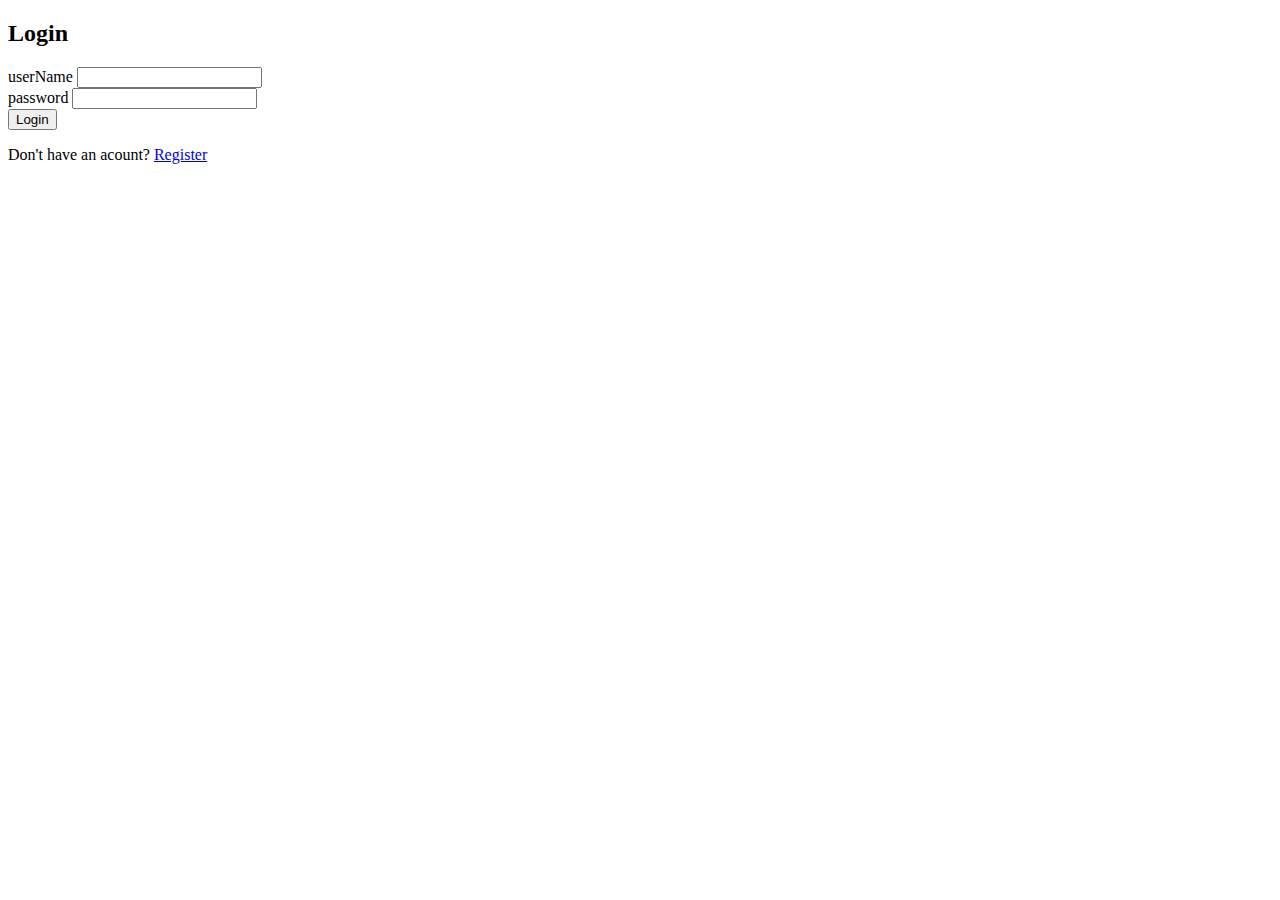
<file: api2/htnl/login.html>
<!DOCTYPE html>
<html lang="en">
<head>
    <meta charset="UTF-8">
    <meta name="viewport" content="width=device-width, initial-scale=1.0">
    <title>Document</title>
  <link href="https://cdn.jsdelivr.net/npm/bootstrap@5.3.5/dist/css/bootstrap.min.css" rel="stylesheet" integrity="sha384-SgOJa3DmI69IUzQ2PVdRZhwQ+dy64/BUtbMJw1MZ8t5HZApcHrRKUc4W0kG879m7" crossorigin="anonymous">

</head>
<body>
    <div class="container mt-5">
        <div class="row">
            <div class="col-10 m-auto">
                <h2 class="text-center">Login</h2>
                <form  id="loginForm" class="card p-4 shadow-sm">
                <div class="mb-3">
                    <label for="">userName</label>
                    <input type="text" class="form-control" id="loginUser" required>
                </div>
                <div class="mb-3">
                    <label for="">password</label>
                    <input type="password" class="form-control" id="loginPass" required>
                </div>
                <button class="btn btn-primary">Login</button>
                <p class="mt-3 text-center">Don't have an acount? <a href="register.html">Register</a></p>
                </form>
            </div>
        </div>
    </div>
    <script src="js/script.js"></script>
</body>
</html>
</file>
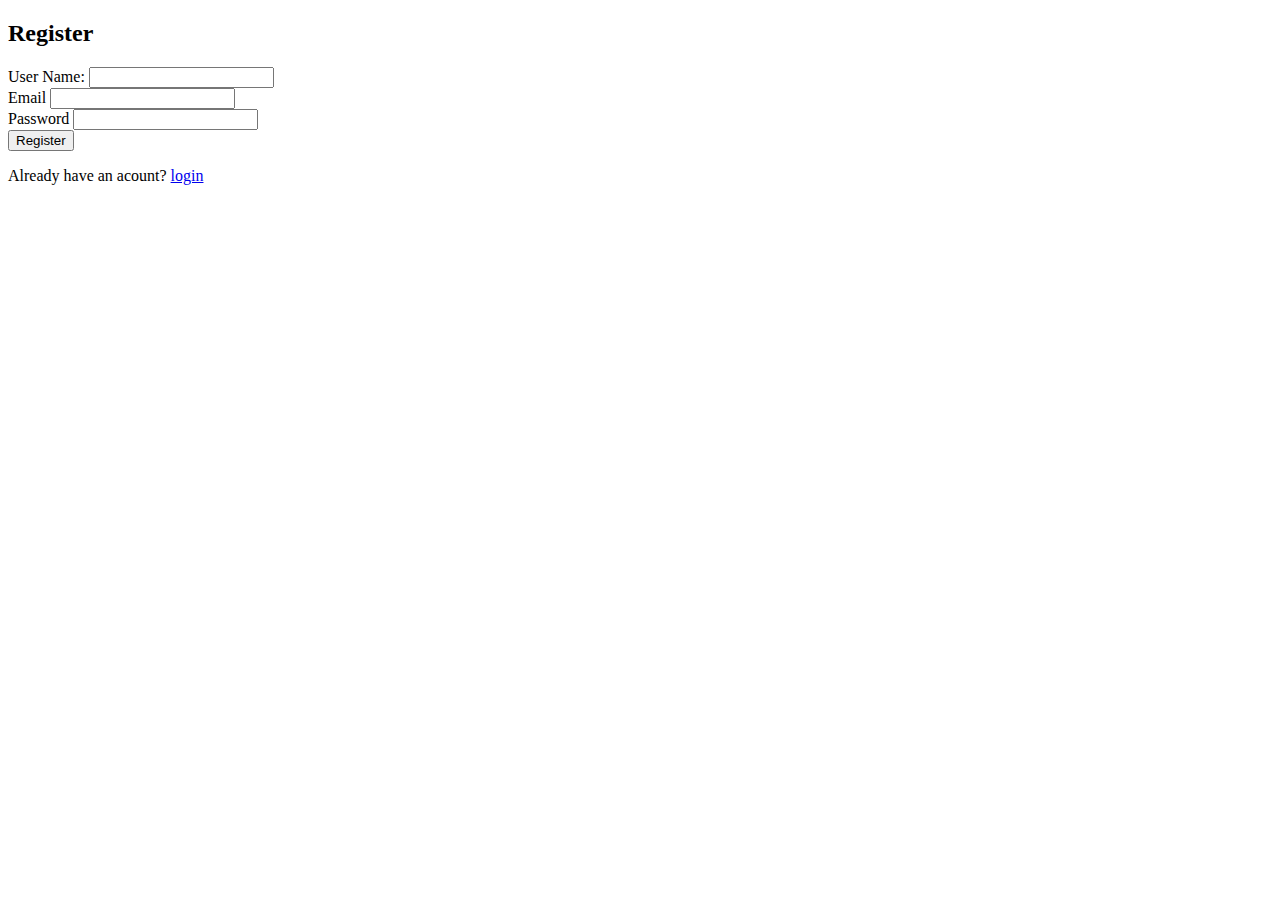
<file: api2/htnl/register.html>
<!DOCTYPE html>
<html lang="en">
<head>
    <meta charset="UTF-8">
    <meta name="viewport" content="width=device-width, initial-scale=1.0">
    <title>Document</title>
    <link href="https://cdn.jsdelivr.net/npm/bootstrap@5.3.6/dist/css/bootstrap.min.css" rel="stylesheet" integrity="sha384-4Q6Gf2aSP4eDXB8Miphtr37CMZZQ5oXLH2yaXMJ2w8e2ZtHTl7GptT4jmndRuHDT" crossorigin="anonymous">
</head>
<body class="bg-light">
 <div class="container mt-5">
    <div class="row">
        <div class="col-10 m-auto">
            <h2 class="text-center mb-4">Register</h2>
            <form action="" class="card p-4 shadow-sm" id="registerForm">
                <div class="mb-3">
                    <label for="">User Name:</label>
                    <input type="text" class="form-control" required id="regUser">
                </div>
                <div class="mb-3">
                    <label for="">Email</label>
                    <input type="email" class="form-control" required id="regEmail">
                </div>
                <div class="mb-3">
                    <label for="">Password</label>
                    <input type="password" class="form-control" required id="regPass">
                </div>
                 <button class="btn btn-primary w-100">Register</button>
                 <p class="mt-3 text-center">Already have an acount? <a href="login.html">login</a></p>
            </form>
        </div>
    </div>
 </div>
  <script src="js/script.js"></script>
</body>
</html>
</file>
